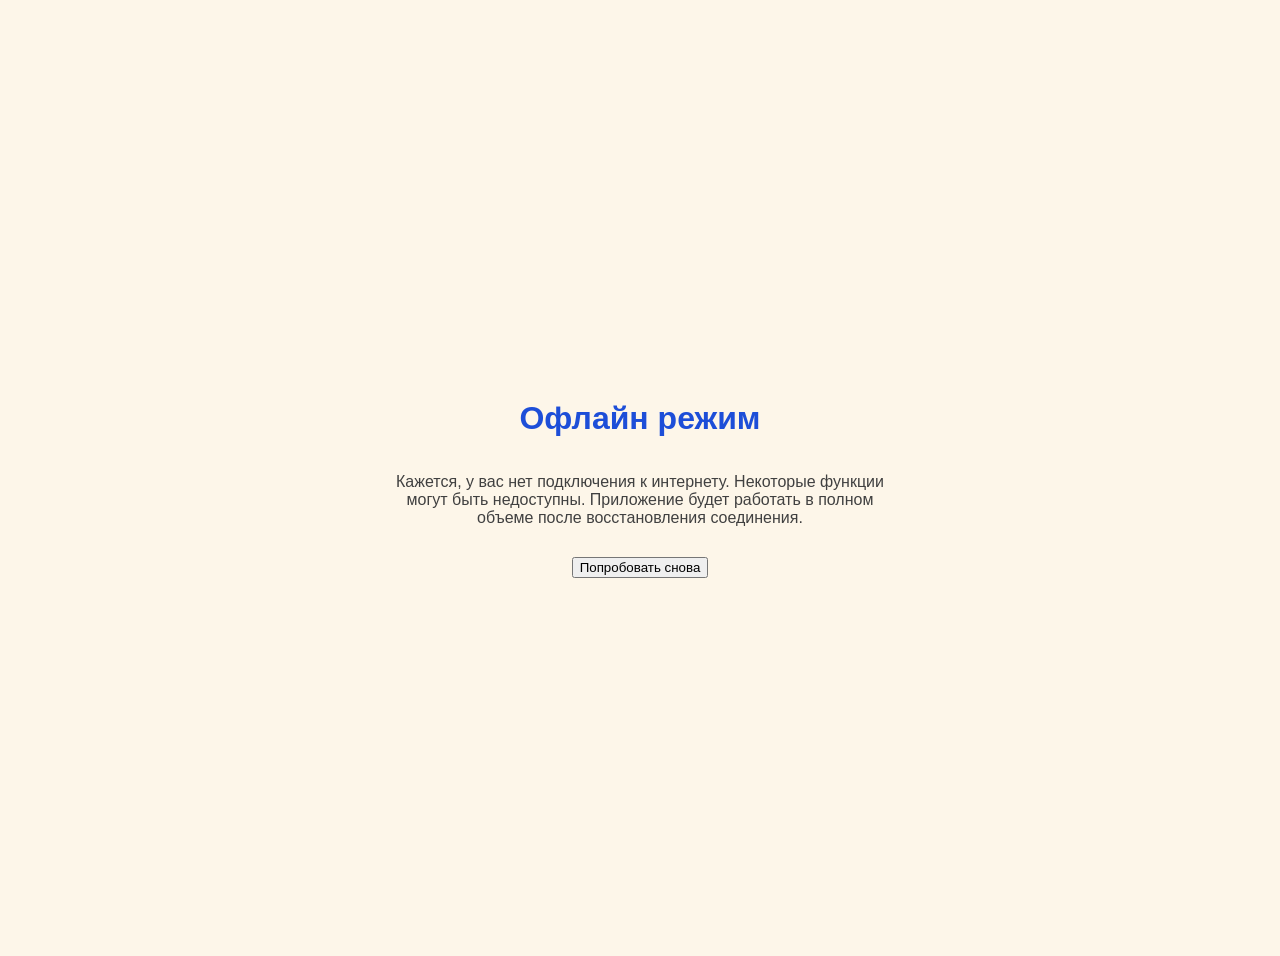
<file: offline.html>
<!DOCTYPE html>
<html lang="ru">
<head>
  <meta charset="UTF-8">
  <meta name="viewport" content="width=device-width, initial-scale=1.0">
  <title>BOBOY - Офлайн режим</title>
  <style>
    body {
      font-family: 'Montserrat', sans-serif;
      background: #FDF6E9;
      color: #404040;
      display: flex;
      flex-direction: column;
      justify-content: center;
      align-items: center;
      height: 100vh;
      text-align: center;
      padding: 20px;
    }
    h1 {
      color: #1D4ED8;
      margin-bottom: 20px;
    }
    p {
      margin-bottom: 30px;
      max-width: 500px;
    }
  </style>
</head>
<body>
  <h1>Офлайн режим</h1>
  <p>Кажется, у вас нет подключения к интернету. Некоторые функции могут быть недоступны. Приложение будет работать в полном объеме после восстановления соединения.</p>
  <button onclick="window.location.reload()">Попробовать снова</button>
</body>
</html>
</file>
